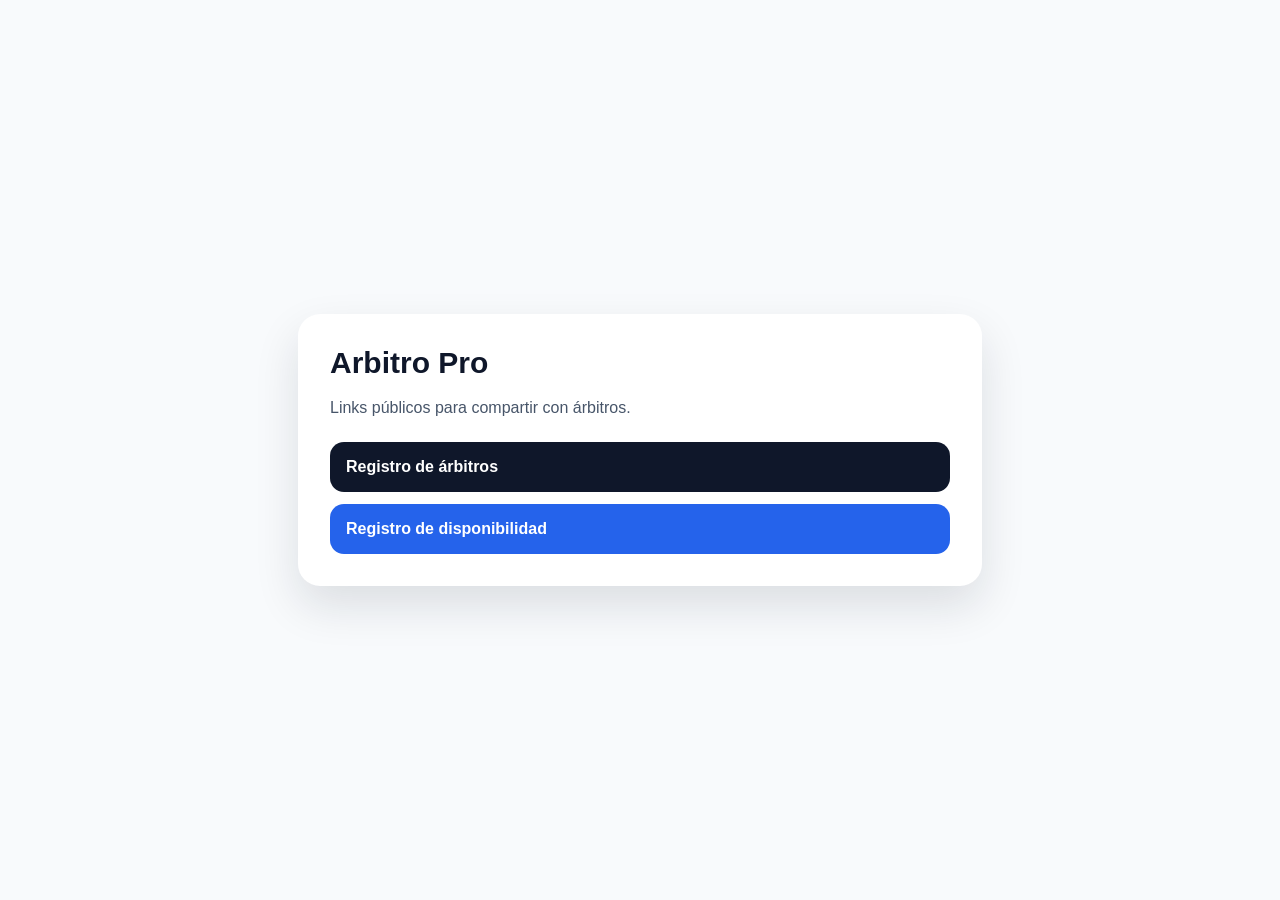
<file: index.html>
<!doctype html>
<html lang="es">
<head>
  <meta charset="utf-8" />
  <title>Arbitro Pro</title>
  <meta name="viewport" content="width=device-width, initial-scale=1" />
  <style>
    body { margin: 0; font-family: Arial, sans-serif; background: #f8fafc; color: #0f172a; min-height: 100vh; display: grid; place-items: center; padding: 24px; box-sizing: border-box; }
    .card { background: white; max-width: 620px; width: 100%; border-radius: 22px; box-shadow: 0 20px 45px rgba(15, 23, 42, 0.12); padding: 32px; }
    h1 { margin: 0 0 12px; font-size: 30px; }
    p { color: #475569; line-height: 1.5; }
    .links { display: grid; gap: 12px; margin-top: 22px; }
    a { display: block; padding: 16px; border-radius: 14px; background: #0f172a; color: white; text-decoration: none; font-weight: 800; }
    a.secondary { background: #2563eb; }
  </style>
</head>
<body>
  <main class="card">
    <h1>Arbitro Pro</h1>
    <p>Links públicos para compartir con árbitros.</p>
    <div class="links">
      <a href="./register/">Registro de árbitros</a>
      <a class="secondary" href="./referee-availability/">Registro de disponibilidad</a>
    </div>
  </main>
</body>
</html>
</file>
